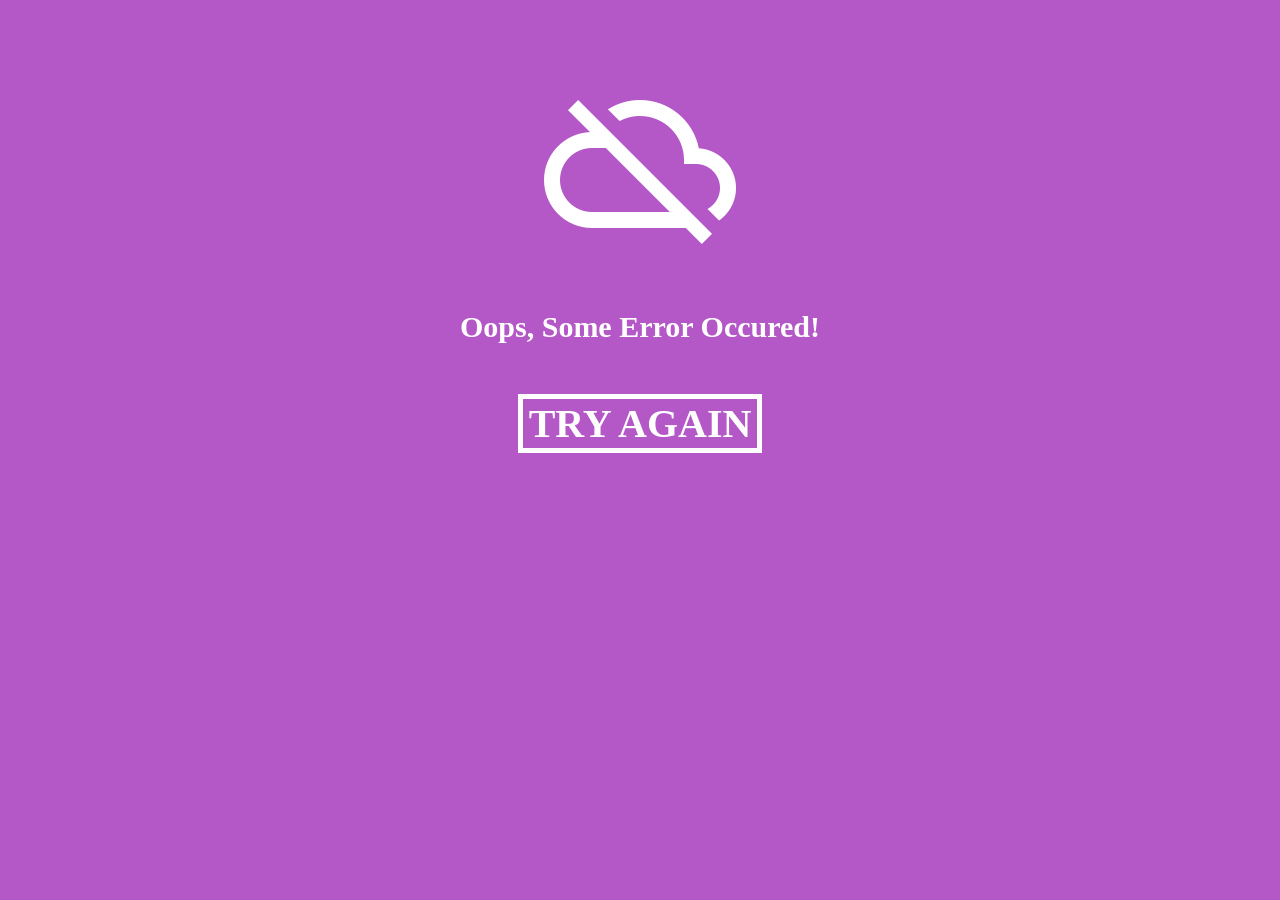
<file: bangun ruang/404r.html>
﻿<html>
<head>
	<meta name="viewport" content="width=device-width, initial-scale=1, maximum-scale=1">
	<meta http-equiv="Content-Type" content="text/html; charset=utf-8" />
	<title>Error</title>
</head>

<body style="transition: background 1.5s;">

<div align="center">
	<img src="[data-uri]" style="padding-top:60px; max-width:90%;"/>
	<b><p style="color:#FFFFFF;font-family:roboto;padding:20px;font-size:30px;">
		Oops, Some Error Occured!
	</p></b>
	<button onclick="history.go(-1);" style="
    font-size: 40px;
    font-family: roboto;
    border: 5px solid #FFFFFF;
    background-color: rgba(255, 255, 255, 0);
    color: #ffffff;"><b>TRY AGAIN</b></button>
</div>

<script>
	const randomColor = () => '#' + Math.random().toString(16).substr(-6)
	const changeColor = () => document.body.style.backgroundColor = randomColor()

	setInterval(() => {
	  changeColor()
	}, 1500)

	// start color animation as soon as document is ready
	document.onreadystatechange = () => {
	  if (document.readyState === 'complete') {
		changeColor()
	  }
	}
</script>
</body>
</html>
</file>
